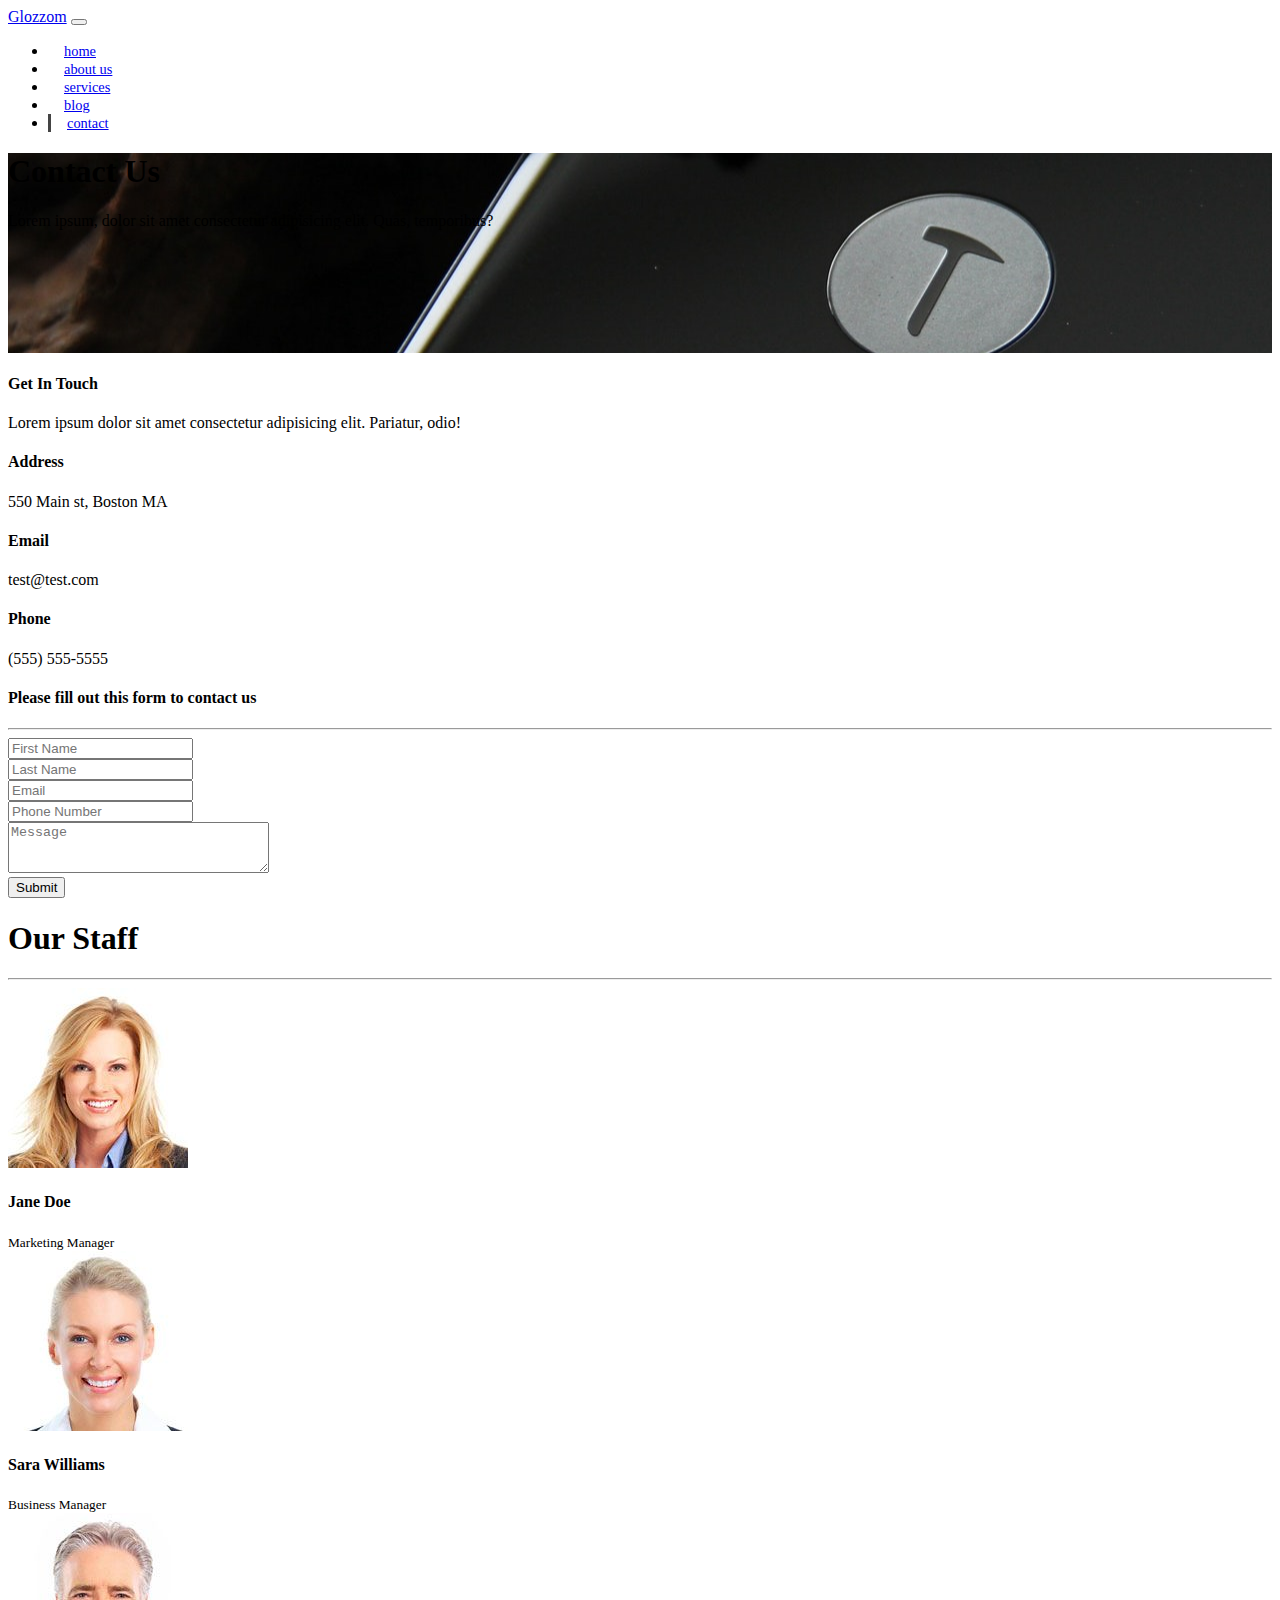
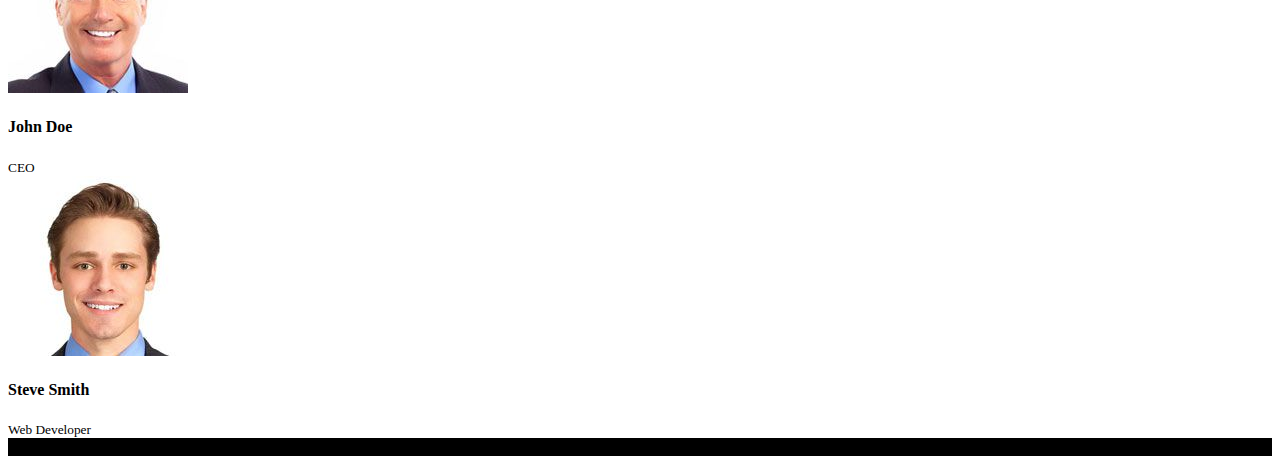
<file: html/contact.html>
<!DOCTYPE html>
<html lang="en">
  <head>
    <meta charset="UTF-8" />
    <meta http-equiv="X-UA-Compatible" content="IE=edge" />
    <meta name="viewport" content="width=device-width, initial-scale=1.0" />

    <link
      rel="stylesheet"
      href="https://use.fontawesome.com/releases/v5.0.13/css/all.css"
      integrity="sha384-DNOHZ68U8hZfKXOrtjWvjxusGo9WQnrNx2sqG0tfsghAvtVlRW3tvkXWZh58N9jp"
      crossorigin="anonymous"
    />
    <link rel="stylesheet" href="https://cdn.jsdelivr.net/npm/bootstrap@4.1.3/dist/css/bootstrap.min.css" integrity="sha384-MCw98/SFnGE8fJT3GXwEOngsV7Zt27NXFoaoApmYm81iuXoPkFOJwJ8ERdknLPMO" crossorigin="anonymous">

    <link rel="stylesheet" href="../css/style.css" />
    <title>Glozzom</title>
  </head>
  <body>
    <nav class="navbar navbar-expand-md navbar-dark bg-dark" id="main-nav">
      <div class="container">
        <a href="#" class="navbar-brand">Glozzom</a>
        <button
          class="navbar-toggler"
          data-toggle="collapse"
          data-target="#navcollapse"
        >
          <span class="navbar-toggler-icon"></span>
        </button>
        <div class="collapse navbar-collapse" id="navcollapse">
          <ul class="navbar-nav ml-auto text-uppercase">
            <li class="nav-item">
              <a href="../index.html" class="nav-link">home</a>
            </li>
            <li class="nav-item ">
              <a href="about.html" class="nav-link">about us</a>
            </li>
            <li class="nav-item ">
              <a href="services.html" class="nav-link">services</a>
            </li>
            <li class="nav-item ">
              <a href="blog.html" class="nav-link">blog</a>
            </li>
            <li class="nav-item active">
              <a href="contact.html" class="nav-link">contact</a>
            </li>
          </ul>
        </div>
      </div>
    </nav>
   
    <!-- Page Header -->
    <header id="page-header">
      <div class="container">
        <div class="row">
          <div class="col-md-6 m-auto py-5 text-center text-white">
            <h1>Contact Us</h1>
            <p>Lorem ipsum, dolor sit amet consectetur adipisicing elit. Quas, temporibus?</p>
          </div>
        </div>
      </div>
    </header>

    <!-- Contact -->
    <section id="contact">
      <div class="container py-4">
        <div class="row">
          <div class="col-md-4 mb-resp">
            <div class="card">
              <div class="card-body">
                <h4>Get In Touch</h4>
                <p>Lorem ipsum dolor sit amet consectetur adipisicing elit. Pariatur, odio!</p>
                <h4>Address</h4>
                <p>550 Main st, Boston MA</p>
                <h4>Email</h4>
                <p>test@test.com</p>
                <h4>Phone</h4>
                <p>(555) 555-5555</p>
              </div>
            </div>
          </div>
          <div class="col-md-8">
            <div class="card px-3">
              <div class="card-body">
                <h4 class="text-center">Please fill out this form to contact us</h4>
                <hr>
                <form>
                  <div class="row">
                    <div class="col-md-6">
                      <div class="form-group">
                        <input type="text" name="" placeholder="First Name" class="form-control" id="">
                      </div>
                    </div>
                    <div class="col-md-6">
                      <div class="form-group">
                        <input type="text" name="" placeholder="Last Name" class="form-control" id="">
                      </div>
                    </div>
                    <div class="col-md-6">
                      <div class="form-group">
                        <input type="email" name="" placeholder="Email" class="form-control" id="">
                      </div>
                    </div>
                    <div class="col-md-6">
                      <div class="form-group">
                        <input type="text" name="" placeholder="Phone Number" class="form-control" id="">
                      </div>
                    </div>
                    <div class="col-md-12">
                      <div class="form-group">
                       <textarea name="" id="" cols="30" rows="3" class="form-control" placeholder="Message"></textarea>
                      </div>
                    </div>
                    <div class="col-md-12">
                      <div class="form-group">
                        <input type="submit" name="" placeholder="First Name" class="btn btn-block btn-outline-danger" id="">
                      </div>
                    </div>
                  </div>
                </form>
              </div>
            </div>
          </div>
        </div>
      </div>
    </section>

    <!-- Staff -->
    <div id="staff" class="text-white text-center bg-dark">
      <div class="container py-5">
        <h1>Our Staff</h1>
        <hr>
        <div class="row">
          <div class="col-md-3 mb-resp">
            <img src="../images/person1.jpg" alt="" class="img-fluid rounded-circle">
            <h4>Jane Doe</h4>
            <small>Marketing Manager</small>
          </div>
          <div class="col-md-3 mb-resp">
            <img src="../images/person2.jpg" alt="" class="img-fluid rounded-circle">
            <h4>Sara Williams</h4>
            <small>Business Manager</small>
          </div>
          <div class="col-md-3 mb-resp">
            <img src="../images/person3.jpg" alt="" class="img-fluid rounded-circle">
            <h4>John Doe</h4>
            <small>CEO</small>
          </div>
          <div class="col-md-3 mb-resp">
            <img src="../images/person4.jpg" alt="" class="img-fluid rounded-circle">
            <h4>Steve Smith</h4>
            <small>Web Developer</small>
          </div>
        </div>
      </div>
    </div>

<!-- Footer -->
<footer id="mainfooter" class="py-4 text-white">
  <div class="container text-center">
  <div class="row">
    <div class="col">
          CopyRight &copy; <span id="year"></span>
      </div>
    </div>
  </div>
</footer>


<script src="https://code.jquery.com/jquery-3.3.1.slim.min.js" integrity="sha384-q8i/X+965DzO0rT7abK41JStQIAqVgRVzpbzo5smXKp4YfRvH+8abtTE1Pi6jizo" crossorigin="anonymous"></script>
<script src="https://cdn.jsdelivr.net/npm/popper.js@1.14.3/dist/umd/popper.min.js" integrity="sha384-ZMP7rVo3mIykV+2+9J3UJ46jBk0WLaUAdn689aCwoqbBJiSnjAK/l8WvCWPIPm49" crossorigin="anonymous"></script>
<script src="https://cdn.jsdelivr.net/npm/bootstrap@4.1.3/dist/js/bootstrap.min.js" integrity="sha384-ChfqqxuZUCnJSK3+MXmPNIyE6ZbWh2IMqE241rYiqJxyMiZ6OW/JmZQ5stwEULTy" crossorigin="anonymous"></script>

    <script>
    // Get the current year for the copyright
    $('#year').text(new Date().getFullYear());

      $(".carousel").carousel({
        interval: 2000,
        keyboard: true,
        pause: "hover",
        wrap: true,
      });
    </script>
   
  </body>
</html>
</file>
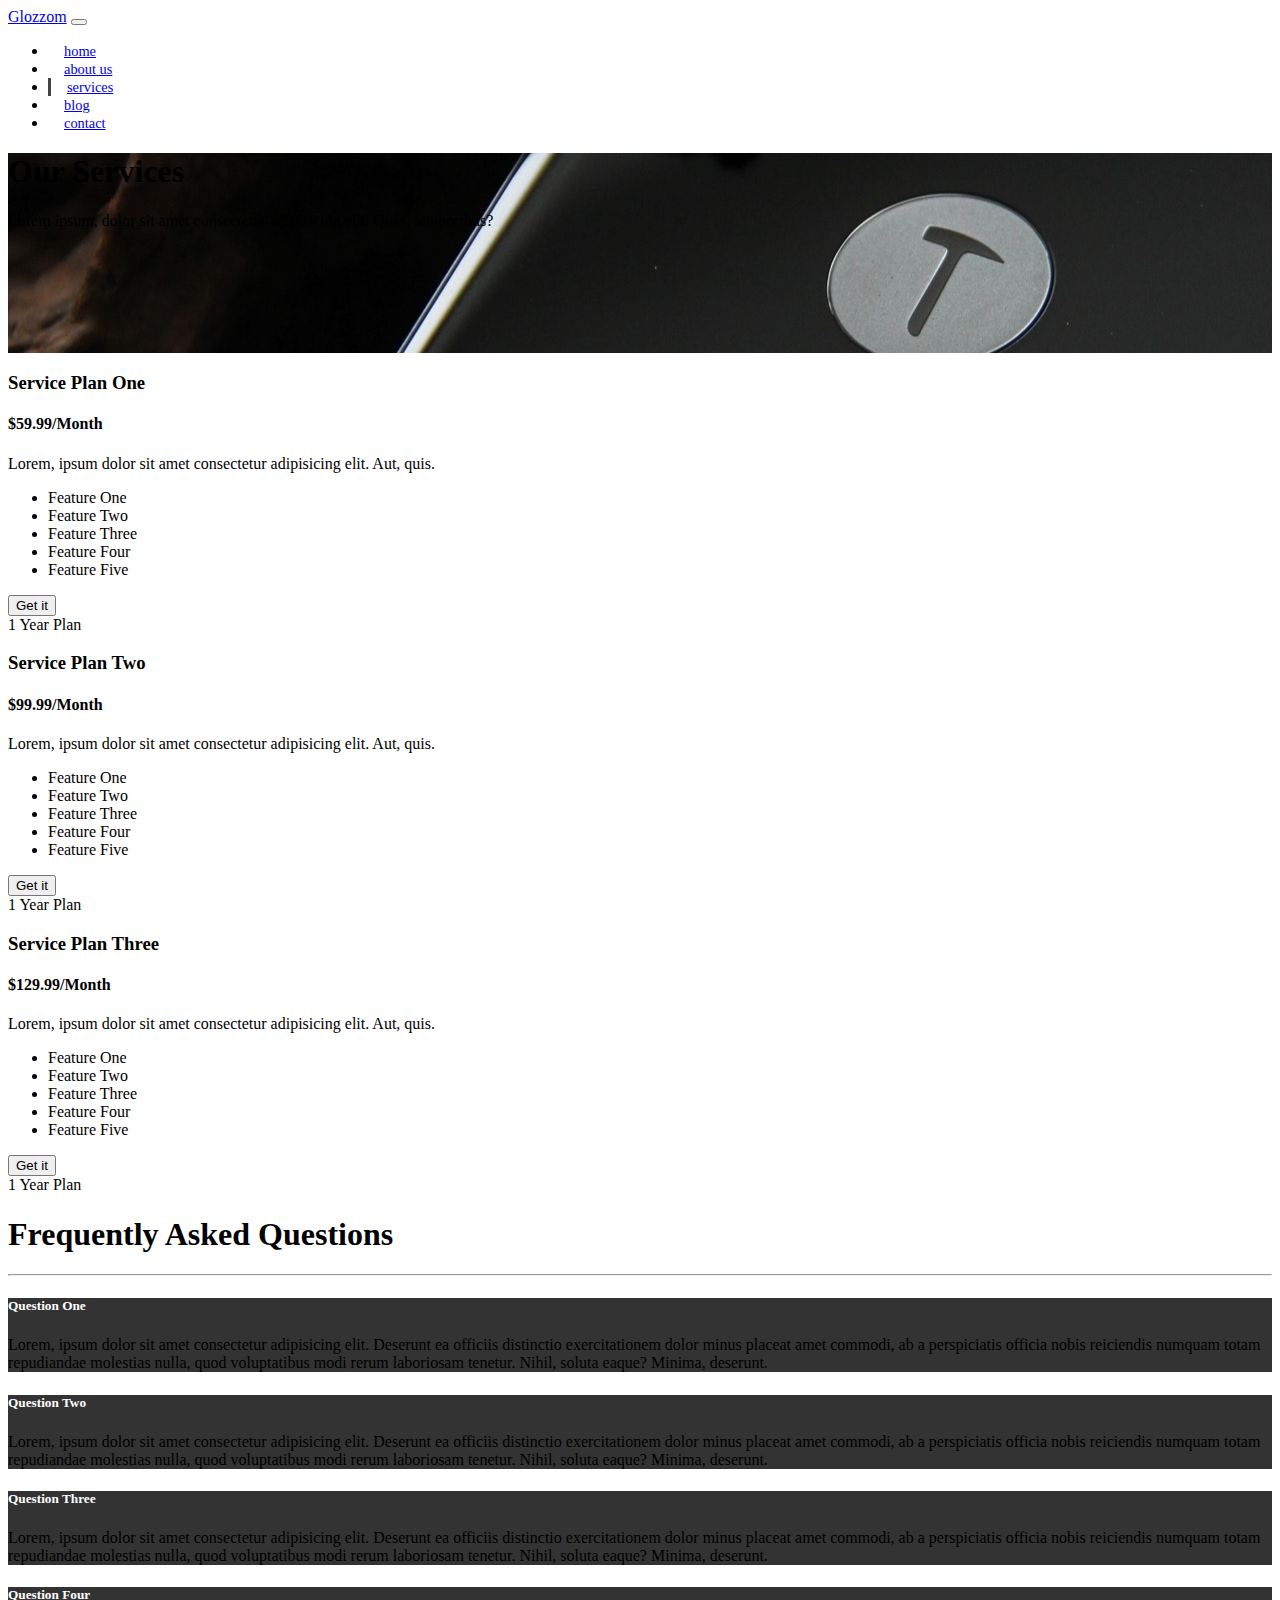
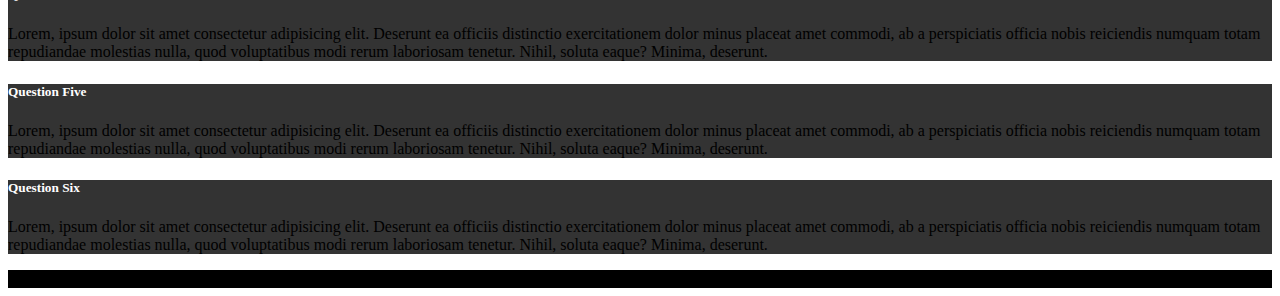
<file: html/services.html>
<!DOCTYPE html>
<html lang="en">
  <head>
    <meta charset="UTF-8" />
    <meta http-equiv="X-UA-Compatible" content="IE=edge" />
    <meta name="viewport" content="width=device-width, initial-scale=1.0" />

    <link
      rel="stylesheet"
      href="https://use.fontawesome.com/releases/v5.0.13/css/all.css"
      integrity="sha384-DNOHZ68U8hZfKXOrtjWvjxusGo9WQnrNx2sqG0tfsghAvtVlRW3tvkXWZh58N9jp"
      crossorigin="anonymous"
    />
    <link rel="stylesheet" href="https://cdn.jsdelivr.net/npm/bootstrap@4.1.3/dist/css/bootstrap.min.css" integrity="sha384-MCw98/SFnGE8fJT3GXwEOngsV7Zt27NXFoaoApmYm81iuXoPkFOJwJ8ERdknLPMO" crossorigin="anonymous">

    <link rel="stylesheet" href="../css/style.css" />
    <title>Glozzom</title>
  </head>
  <body>
    <nav class="navbar navbar-expand-md navbar-dark bg-dark" id="main-nav">
      <div class="container">
        <a href="#" class="navbar-brand">Glozzom</a>
        <button
          class="navbar-toggler"
          data-toggle="collapse"
          data-target="#navcollapse"
        >
          <span class="navbar-toggler-icon"></span>
        </button>
        <div class="collapse navbar-collapse" id="navcollapse">
          <ul class="navbar-nav ml-auto text-uppercase">
            <li class="nav-item  ">
              <a href="../index.html" class="nav-link">home</a>
            </li>
            <li class="nav-item ">
              <a href="about.html" class="nav-link">about us</a>
            </li>
            <li class="nav-item active">
              <a href="services.html" class="nav-link">services</a>
            </li>
            <li class="nav-item ">
              <a href="blog.html" class="nav-link">blog</a>
            </li>
            <li class="nav-item ">
              <a href="contact.html" class="nav-link">contact</a>
            </li>
          </ul>
        </div>
      </div>
    </nav>
   
<!-- Page Header -->
<header id="page-header" class=" mb-5">
  <div class="container">
    <div class="row">
        <div class="col-md-6 m-auto py-5 text-center text-white">
          <h1>Our Services</h1>
          <p>Lorem ipsum, dolor sit amet consectetur adipisicing elit. Quas, temporibus?</p>
         </div>
    </div>
  </div>
</header>

<!-- Services -->
<section id="services " class="mb-5">
  <div class="container text-center">
    <div class="row">
      <div class="col-md">
        <div class="card">
          <div class="card-header bg-dark text-white">
            <h3 >Service Plan One</h3>
          </div>
          <div class="card-body">
            <h4 class="card-title">$59.99/Month</h4>
            <p class="card-text">Lorem, ipsum dolor sit amet consectetur adipisicing elit. Aut, quis.</p>
            <ul class="list-group mb-3">
              <li class="list-group-item">
                <i class="fas fa-check"></i> Feature One
              </li>
              <li class="list-group-item">
                <i class="fas fa-check"></i> Feature Two
              </li>
              <li class="list-group-item">
                <i class="fas fa-check"></i> Feature Three
              </li>
              <li class="list-group-item">
                <i class="fas fa-check"></i> Feature Four
              </li>
              <li class="list-group-item">
                <i class="fas fa-check"></i> Feature Five
              </li>
            </ul>
            <button class="btn btn-danger btn-block">Get it</button>
          </div>
          <div class="card-footer">
            <span class="text-muted">1 Year Plan</span>
          </div>
        </div>
      </div>
      <div class="col-md">
        <div class="card">
          <div class="card-header bg-dark text-white">
            <h3 >Service Plan Two</h3>
          </div>
          <div class="card-body">
            <h4 class="card-title">$99.99/Month</h4>
            <p class="card-text">Lorem, ipsum dolor sit amet consectetur adipisicing elit. Aut, quis.</p>
            <ul class="list-group mb-3">
              <li class="list-group-item">
                <i class="fas fa-check"></i> Feature One
              </li>
              <li class="list-group-item">
                <i class="fas fa-check"></i> Feature Two
              </li>
              <li class="list-group-item">
                <i class="fas fa-check"></i> Feature Three
              </li>
              <li class="list-group-item">
                <i class="fas fa-check"></i> Feature Four
              </li>
              <li class="list-group-item">
                <i class="fas fa-check"></i> Feature Five
              </li>
            </ul>
            <button class="btn btn-danger btn-block">Get it</button>
          </div>
          <div class="card-footer">
            <span class="text-muted">1 Year Plan</span>
          </div>
        </div>
      </div>
      <div class="col-md">
        <div class="card">
          <div class="card-header bg-dark text-white">
            <h3 >Service Plan Three</h3>
          </div>
          <div class="card-body">
            <h4 class="card-title">$129.99/Month</h4>
            <p class="card-text">Lorem, ipsum dolor sit amet consectetur adipisicing elit. Aut, quis.</p>
            <ul class="list-group mb-3">
              <li class="list-group-item">
                <i class="fas fa-check"></i> Feature One
              </li>
              <li class="list-group-item">
                <i class="fas fa-check"></i> Feature Two
              </li>
              <li class="list-group-item">
                <i class="fas fa-check"></i> Feature Three
              </li>
              <li class="list-group-item">
                <i class="fas fa-check"></i> Feature Four
              </li>
              <li class="list-group-item">
                <i class="fas fa-check"></i> Feature Five
              </li>
            </ul>
            <button class="btn btn-danger btn-block">Get it</button>
          </div>
          <div class="card-footer">
            <span class="text-muted">1 Year Plan</span>
          </div>
        </div>
      </div>
    </div>
  </div>
</section>

<!-- FAQ -->
<section id="faq" class="bg-dark py-5">
  <div class="container text-white">
    <h1 class=" text-center">Frequently Asked Questions</h1>
    <hr>
    <div class="row">
      <div class="col-md-6">
        <div id="accordion">
          <div class="card mb-2">
            <div class="card-header">
              <h5 class="text-left">
                <a href="#accordion1" data-toggle="collapse" data-parent="accordion">
                  Question One
                </a>
              </h5>
            </div>
            <div id="accordion1" class="collapse ">
            <div class="card-body">
                <p class="text-justify">
                  Lorem, ipsum dolor sit amet consectetur adipisicing elit. Deserunt ea officiis distinctio exercitationem dolor minus placeat amet commodi, ab a perspiciatis officia nobis reiciendis numquam totam repudiandae molestias nulla, quod voluptatibus modi rerum laboriosam tenetur. Nihil, soluta eaque? Minima, deserunt.
                </p>
              </div>
            </div>
          </div>
          <div class="card mb-2">
            <div class="card-header">
              <a href="#accordion2" data-toggle="collapse" data-parent="accordion">
                <h5 class="text-left">Question Two</h5>
              </a>
            </div>
            <div id="accordion2" class="collapse ">
            <div class="card-body">
                <p class="text-justify">
                  Lorem, ipsum dolor sit amet consectetur adipisicing elit. Deserunt ea officiis distinctio exercitationem dolor minus placeat amet commodi, ab a perspiciatis officia nobis reiciendis numquam totam repudiandae molestias nulla, quod voluptatibus modi rerum laboriosam tenetur. Nihil, soluta eaque? Minima, deserunt.
                </p>
              </div>
            </div>
          </div>
          <div class="card mb-2">
            <div class="card-header">
              <a href="#accordion3" data-toggle="collapse" data-parent="accordion">
                <h5 class="text-left">Question Three</h5>
              </a>
            </div>
            <div id="accordion3" class="collapse">
            <div class="card-body">
                <p class="text-justify">
                  Lorem, ipsum dolor sit amet consectetur adipisicing elit. Deserunt ea officiis distinctio exercitationem dolor minus placeat amet commodi, ab a perspiciatis officia nobis reiciendis numquam totam repudiandae molestias nulla, quod voluptatibus modi rerum laboriosam tenetur. Nihil, soluta eaque? Minima, deserunt.
                </p>
              </div>
            </div>
          </div>
        </div>
      </div>
      <div class="col-md-6">
        <div id="twoaccordion">
          <div class="card mb-2">
            <div class="card-header">
              <a href="#accordion4" data-toggle="collapse" data-parent="twoaccordion">
                <h5 class="text-left">Question Four</h5>
              </a>
            </div>
            <div id="accordion4" class="collapse ">
            <div class="card-body">
                <p class="text-justify">
                  Lorem, ipsum dolor sit amet consectetur adipisicing elit. Deserunt ea officiis distinctio exercitationem dolor minus placeat amet commodi, ab a perspiciatis officia nobis reiciendis numquam totam repudiandae molestias nulla, quod voluptatibus modi rerum laboriosam tenetur. Nihil, soluta eaque? Minima, deserunt.
                </p>
              </div>
            </div>
          </div>
          <div class="card mb-2">
            <div class="card-header">
              <a href="#accordion5" data-toggle="collapse" data-parent="twoaccordion">
                <h5 class="text-left">Question Five</h5>
              </a>
            </div>
            <div id="accordion5" class="collapse">
            <div class="card-body">
                <p class="text-justify">
                  Lorem, ipsum dolor sit amet consectetur adipisicing elit. Deserunt ea officiis distinctio exercitationem dolor minus placeat amet commodi, ab a perspiciatis officia nobis reiciendis numquam totam repudiandae molestias nulla, quod voluptatibus modi rerum laboriosam tenetur. Nihil, soluta eaque? Minima, deserunt.
                </p>
              </div>
            </div>
          </div>
          <div class="card">
            <div class="card-header">
              <a href="#accordion6" data-toggle="collapse" data-parent="twoaccordion">
                <h5 class="text-left">Question Six</h5>
              </a>
            </div>
            <div id="accordion6" class="collapse">
            <div class="card-body">
                <p class="text-justify">
                  Lorem, ipsum dolor sit amet consectetur adipisicing elit. Deserunt ea officiis distinctio exercitationem dolor minus placeat amet commodi, ab a perspiciatis officia nobis reiciendis numquam totam repudiandae molestias nulla, quod voluptatibus modi rerum laboriosam tenetur. Nihil, soluta eaque? Minima, deserunt.
                </p>
              </div>
            </div>
          </div>
        </div>
      </div>
    </div>
  </div>
</section>

<!-- Footer -->
<footer id="mainfooter" class="py-4 text-white">
  <div class="container text-center">
  <div class="row">
    <div class="col">
          CopyRight &copy; <span id="year"></span>
      </div>
    </div>
  </div>
</footer>


<script src="https://code.jquery.com/jquery-3.3.1.slim.min.js" integrity="sha384-q8i/X+965DzO0rT7abK41JStQIAqVgRVzpbzo5smXKp4YfRvH+8abtTE1Pi6jizo" crossorigin="anonymous"></script>
<script src="https://cdn.jsdelivr.net/npm/popper.js@1.14.3/dist/umd/popper.min.js" integrity="sha384-ZMP7rVo3mIykV+2+9J3UJ46jBk0WLaUAdn689aCwoqbBJiSnjAK/l8WvCWPIPm49" crossorigin="anonymous"></script>
<script src="https://cdn.jsdelivr.net/npm/bootstrap@4.1.3/dist/js/bootstrap.min.js" integrity="sha384-ChfqqxuZUCnJSK3+MXmPNIyE6ZbWh2IMqE241rYiqJxyMiZ6OW/JmZQ5stwEULTy" crossorigin="anonymous"></script>

    <script>
    // Get the current year for the copyright
    $('#year').text(new Date().getFullYear());

      $(".carousel").carousel({
        interval: 2000,
        keyboard: true,
        pause: "hover",
        wrap: true,
      });
    </script>
   
  </body>
</html>
</file>
<file: css/style.css>
body{
    overflow-x: hidden;
}

.navbar .nav-link{
    padding-left: 1rem !important;
    padding-right: 1rem !important;
    font-size:0.9rem
}

.navbar .nav-item.active{
    border-left: 3px solid #444;
}

.carousel-item{
    height:450px;
}

.carousel-image-1{
    background-image: url(../images/image1.jpg);
    background-size: cover;
}

.carousel-image-2{
    background-image: url(../images/image2.jpg);
    background-size: cover;
}

.carousel-image-3{
    background-image: url(../images/image3.jpg);
    background-size: cover;
}

#home-head {
    background: url(../images/lights.jpg);
    background-attachment: fixed;
    background-repeat: no-repeat;
    position: relative;
    min-height:200px;
}

#video {
    background: url(../images/media.jpg);
    background-attachment: fixed;
    background-repeat: no-repeat;
    position: relative;
    min-height:200px;
    background-position: 0 - 350px;
}

.dark-overlay{
    background-color: rgba(0, 0, 0, 0.7);
    position: absolute;
    top:0;
    left:0;
    width:100%;
    height:100%;
}

#mainfooter{
    background:black;
}

#page-header{
    height:200px;
    background-image: url(../images/image1.jpg);
    background-repeat: no-repeat;
    background-attachment: fixed;
    background-position: 0 -360px ;
}

#faq .card{
    background:#333 !important;
}

#faq a{
    color:white;
    text-decoration: none;
}

#video a{
    color:white;
    text-decoration: none;
}

@media screen and (max-width:767px){
    .mb-resp{
        margin-bottom:20px;
    }
    .img-resp{
        width:75%;
        border-radius:10%;
    }

    .text-center-resp{
        text-align: center;
    }
    .p-resp{
        padding-left:30px !important;
        padding-right:30px !important;
    }
}
</file>
